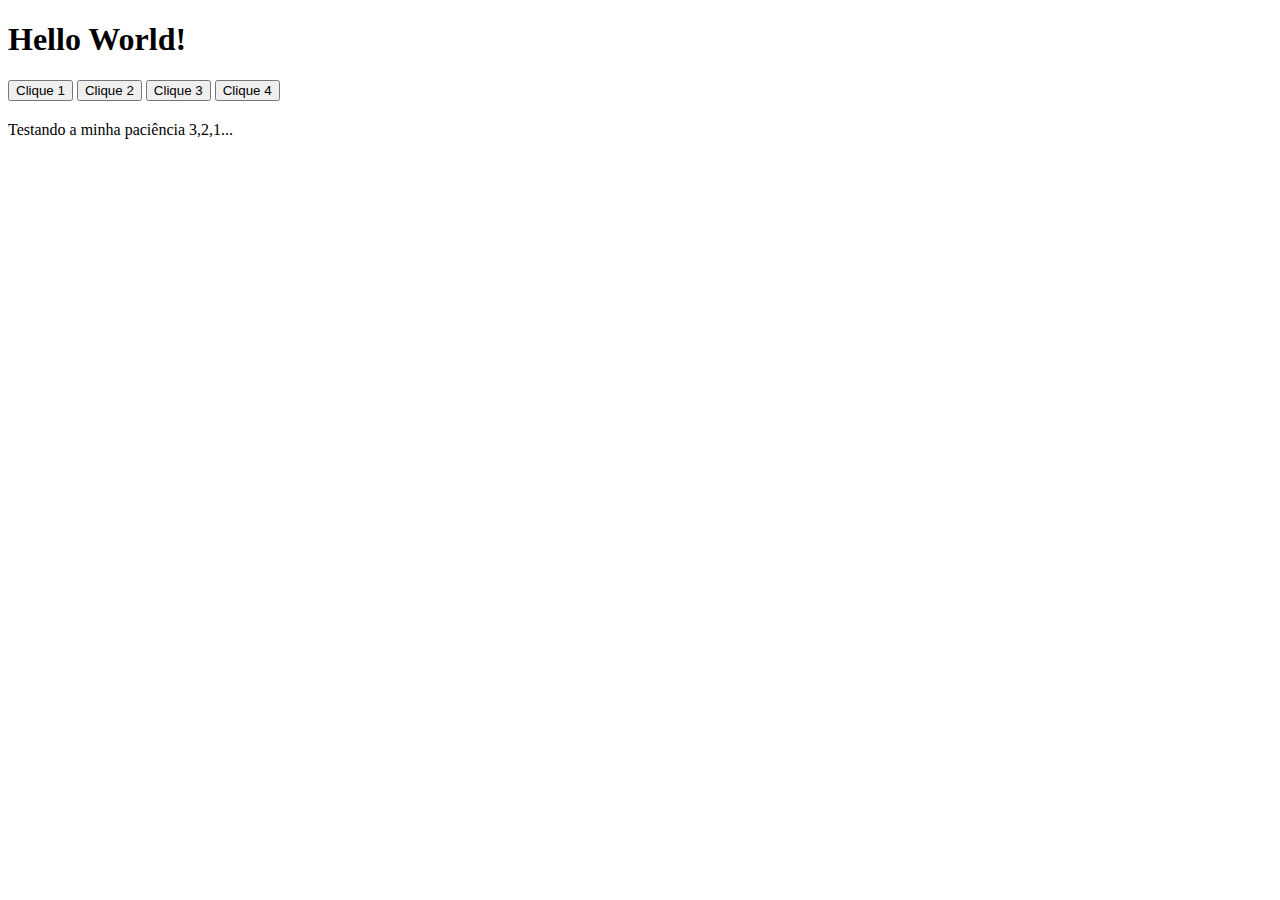
<file: jquery.html>
<!DOCTYPE html>
<html lang="en">
<head>
    <meta charset="UTF-8">
    <meta http-equiv="X-UA-Compatible" content="IE=edge">
    <meta name="viewport" content="width=device-width, initial-scale=1.0">
    <script src="https://code.jquery.com/jquery-3.6.3.min.js"></script>
    <script src="script.js"></script>
    <title>jQuery</title>
</head>
<body>
    <h1>Hello World!</h1>
    <button id="btn1">Clique 1</button>
    <button id="btn2">Clique 2</button>
    <button id="btn3">Clique 3</button>
    <button id="btn4">Clique 4</button>
    <div>
        <h2></h2>
        <p>Testando a minha paciência 3,2,1...</p>
    </div>
</body>
</html>
</file>
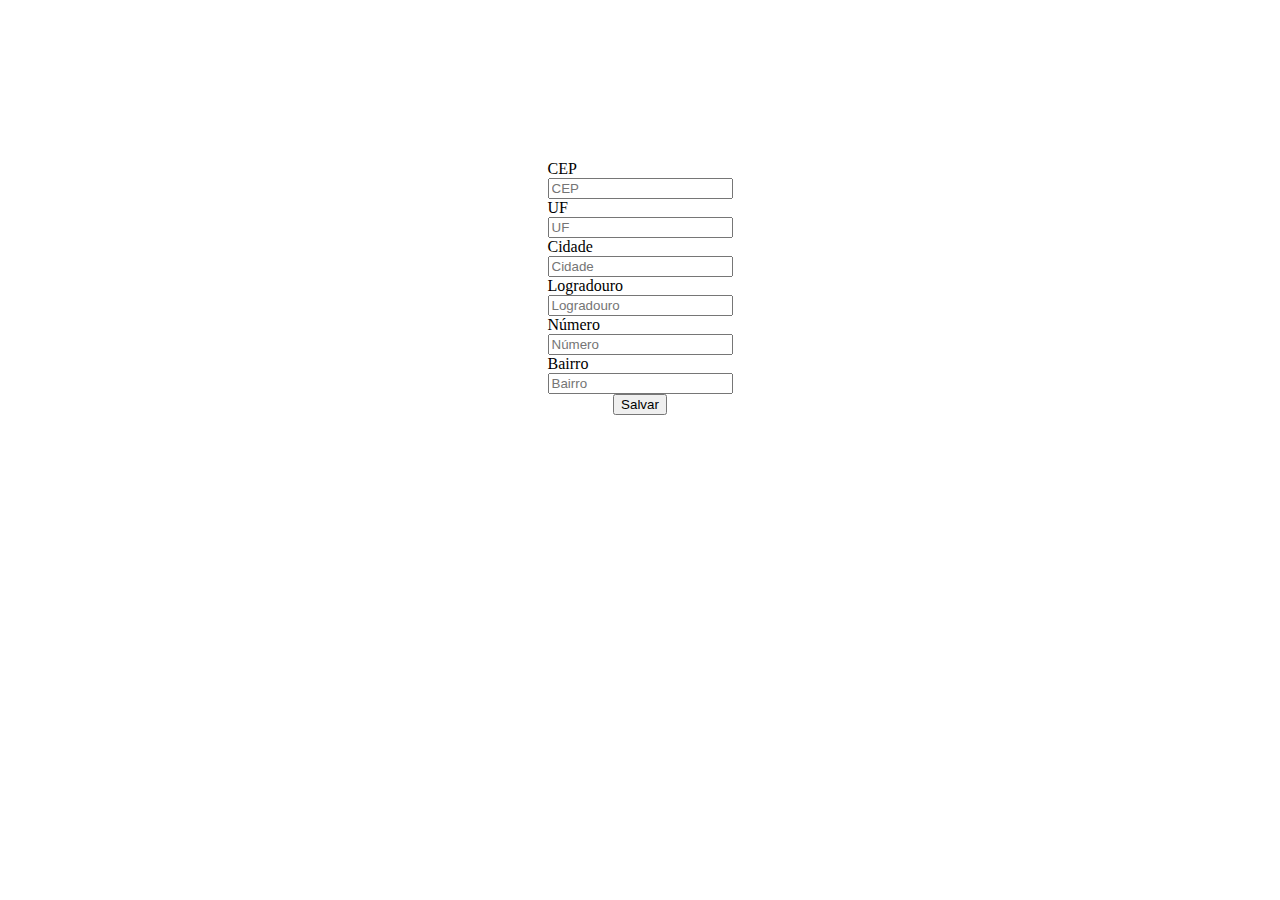
<file: jQuery/formulario.html>
<!DOCTYPE html>
<html lang="en">
<head>
    <meta charset="UTF-8">
    <meta http-equiv="X-UA-Compatible" content="IE=edge">
    <meta name="viewport" content="width=device-width, initial-scale=1.0">
    <script src="https://code.jquery.com/jquery-3.6.3.min.js"></script>
    <link rel="stylesheet" href="https://stackpath.bootstrapcdn.com/bootstrap/4.1.3/css/bootstrap.min.css" integrity="sha384-MCw98/SFnGE8fJT3GXwEOngsV7Zt27NXFoaoApmYm81iuXoPkFOJwJ8ERdknLPMO" crossorigin="anonymous">
    <script src="cep.js"></script>
    <link rel="stylesheet" href="./style.css">
    <title>Cadastro</title>
</head>
<body>
    <form action="" method="get">
        <div class="form-group">
            <label for="">CEP</label><br>
            <input type="text" id="cep" class="form-control" placeholder="CEP">
        </div>
        <div class="form-group">
            <label for="">UF</label><br>
            <input type="text" id="uf" class="form-control" placeholder="UF">
        </div>    
        <div class="form-group">
            <label for="">Cidade</label><br>
            <input type="text" id="cidade" class="form-control" placeholder="Cidade">
        </div>    
        <div class="form-group">
            <label for="">Logradouro</label><br>
            <input type="text" id="logradouro" class="form-control" placeholder="Logradouro">
        </div>    
        <div class="form-group">
            <label for="">Número</label><br>
            <input type="text" id="numero" class="form-control" placeholder="Número">
        </div>    
        <div class="form-group">
            <label for="">Bairro</label><br>
            <input type="text" id="bairro" class="form-control" placeholder="Bairro">
        </div>    
        <button type="button" id="btnSalvar" class="btn btn-success">Salvar</button>
    </form>
</body>
</html>
</file>
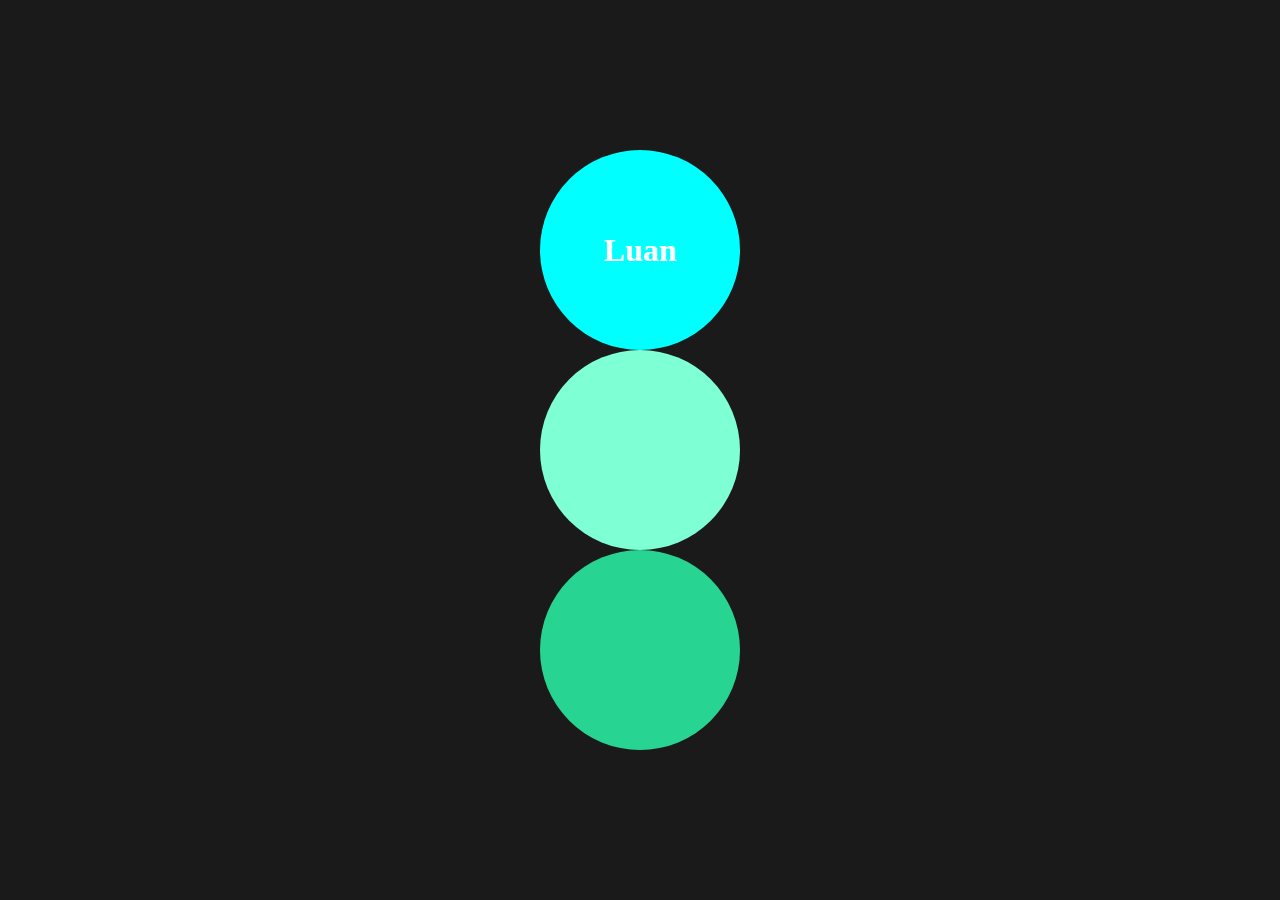
<file: sass/indexsass.html>
<!DOCTYPE html>
<html lang="en">
<head>
    <meta charset="UTF-8">
    <meta http-equiv="X-UA-Compatible" content="IE=edge">
    <meta name="viewport" content="width=device-width, initial-scale=1.0">
    <link rel="stylesheet" href="../css/style.css">
    <title>Sass</title>
</head>
<body>
    <div class="bola1">
        <h1>Luan</h1>
    </div>
    <div class="bola2"></div>
    <div class="bola3"></div>
</body>
</html>
</file>
<file: jQuery/style.css>
form{
    display: flex;
    align-items: center;
    justify-content: center;
    flex-direction: column;
    margin-top: 10em;
}
</file>
<file: css/style.css>
* {
  padding: 0;
  margin: 0;
  box-sizing: border-box;
}

body {
  display: flex;
  justify-content: center;
  align-items: center;
  flex-direction: column;
  width: 100%;
  height: 100vh;
  background-color: #1a1a1a;
}

.bola1 {
  width: 200px;
  height: 200px;
  border-radius: 50%;
  background-color: aqua;
  display: flex;
  justify-content: center;
  align-items: center;
  flex-direction: row;
}
.bola1 h1 {
  color: white;
}
.bola1:hover {
  background-color: bisque;
}

.bola2 {
  width: 200px;
  height: 200px;
  border-radius: 50%;
  background-color: aquamarine;
}

.bola3 {
  width: 200px;
  height: 200px;
  border-radius: 50%;
  background-color: rgb(40, 212, 146);
}/*# sourceMappingURL=style.css.map */
</file>
